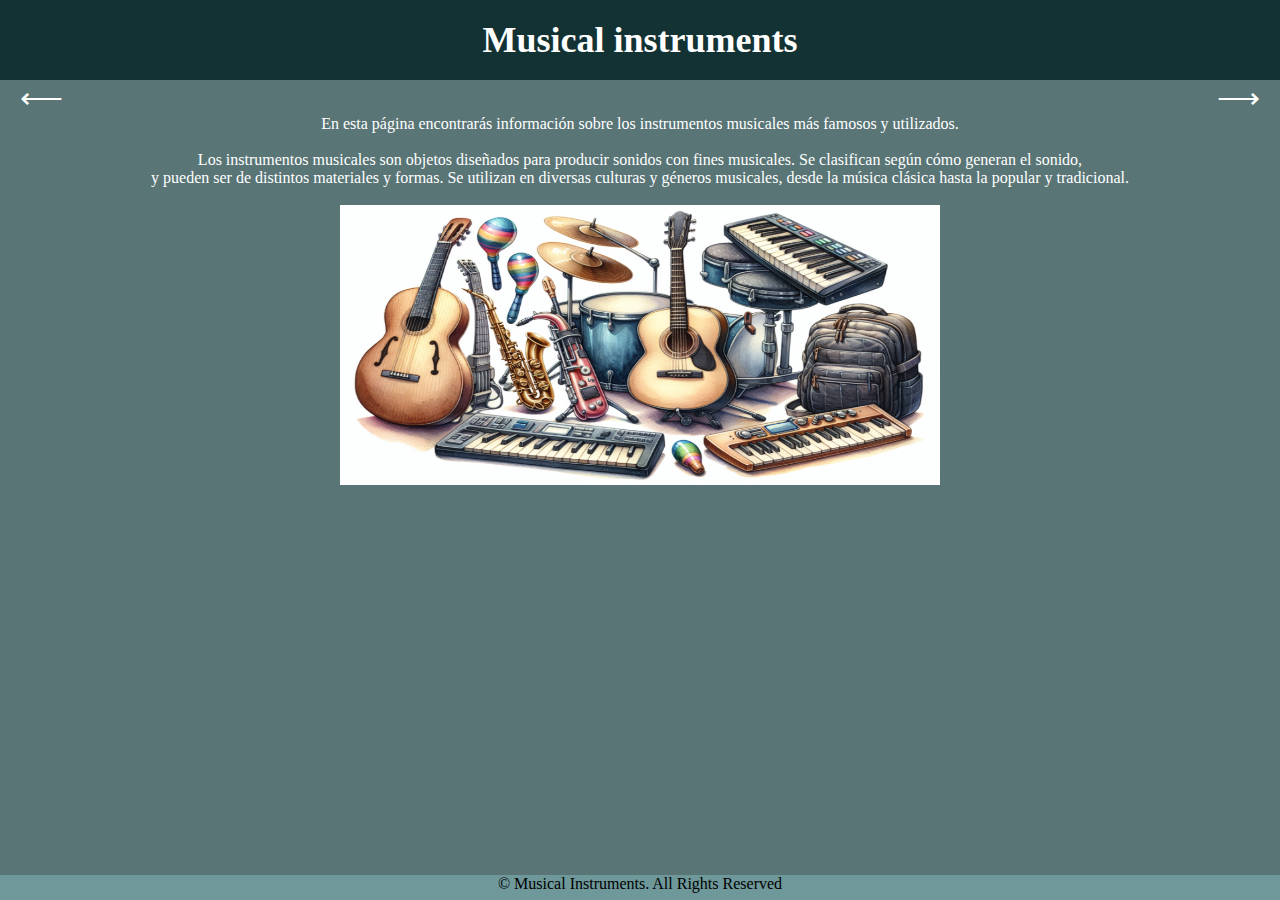
<file: Practica2-DAW/src/main/resources/static/index.html>
<!DOCTYPE html>
<!--
Click nbfs://nbhost/SystemFileSystem/Templates/Licenses/license-default.txt to change this license
Click nbfs://nbhost/SystemFileSystem/Templates/Other/html.html to edit this template
-->
<html lang="es">
    <head>
        <title>Página Principal</title>
        <meta charset="UTF-8">
        <meta name="Description" content="Esta pagina contiene etiquetas del tipo html5">
        <meta name="Keywords" content="html5, css3, web, fidelitas">
        <link href="css/estilos.css" rel="stylesheet" type="text/css" /> 
       </head>
    <body>
        <div style="display: inline">
            <header><h1 style="text-align: center"><span style="color: white"><a style="font-size: 36px" href="index.html">Musical instruments</a></span></h1></header>
            <div style="display: flex; justify-content: space-between;">
                <a href="Pag7.html">&LongLeftArrow;</a>
                <a href="Pag1.html">&LongRightArrow;</a>
            </div>
            <p style="text-align: center"><span style="color: white">
                    En esta página encontrarás información sobre los instrumentos musicales más famosos y utilizados.    
                </span>
            </p>
            <br>
            <p style="text-align: center"><span style="color: white">
                    Los instrumentos musicales son objetos diseñados para producir sonidos con fines musicales. Se clasifican según cómo generan el sonido, 
                    <br>
                    y pueden ser de distintos materiales y formas. Se utilizan en diversas culturas y géneros musicales, desde la música clásica hasta la popular y tradicional.  
                </span>
            </p>
            <br>
        </div>
        <div class="contenedor">
            <img src="img/Instrumentos.png" alt="Imagen de instrumentos musicales" width="600" height="280"/>
        </div>
        <footer>© Musical Instruments. All Rights Reserved</footer>
        </body>
</html>
</file>
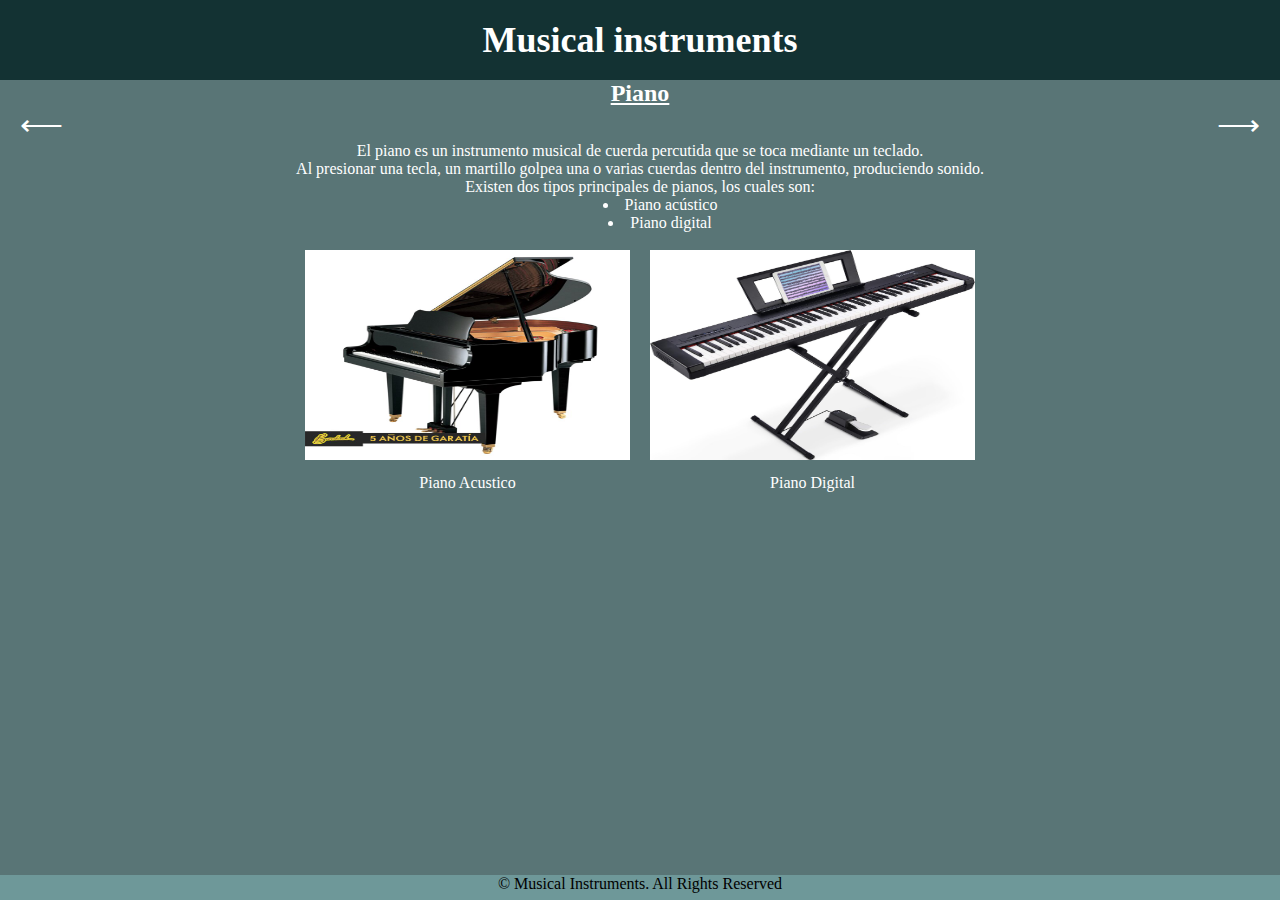
<file: Practica2-DAW/src/main/resources/static/Pag3.html>
<!DOCTYPE html>
<!--
Click nbfs://nbhost/SystemFileSystem/Templates/Licenses/license-default.txt to change this license
Click nbfs://nbhost/SystemFileSystem/Templates/Other/html.html to edit this template
-->
<html lang="es">
    <head>
        <title>Página Piano</title>
        <meta charset="UTF-8">
        <meta name="Description" content="Esta pagina contiene etiquetas del tipo html5">
        <meta name="Keywords" content="html5, css3, web, fidelitas">
        <link href="css/estilos.css" rel="stylesheet" type="text/css" />
    </head>
    <body>
        <div style="display: inline">
            <header><h1 style="text-align: center"><span style="color: white"><a style="font-size: 36px" href="index.html">Musical instruments</a></span></h1></header>
            <h2 style="text-align: center"><span style="color: white"><u>Piano</u></span></h2>
    <div style="display: flex; justify-content: space-between;">
        <a href="Pag2.html">&LongLeftArrow;</a>
        <a href="Pag4.html">&LongRightArrow;</a>
    </div>
                 <p style="text-align: center"><span style="color: white">
                    El piano es un instrumento musical de cuerda percutida que se toca mediante un teclado. <br>Al presionar una tecla, un martillo golpea una o varias cuerdas dentro del instrumento, produciendo sonido.
                    <br> Existen dos tipos principales de pianos, los cuales son:
                     </span>
                    </p>
        </div>
        <div style="text-align: center; color: white">
            <ul style="list-style-position: inside">
                <li>Piano acústico</li>
                <li>Piano digital</li>
            </ul>
        </div>
        <br>
        <div style="display: flex; justify-content: center; gap:20px">
            <div style="text-align: center">
            <img src="img/PianoAc.jpg" width="325" height="210" alt="Piano Acustico">
            <p style="color: white; margin-top: 10px">Piano Acustico</p>
            </div>
            <div style="text-align: center">
            <img src="img/PianoDi.jpg" width="325" height="210" alt="Piano Digital">
            <p style="color: white; margin-top: 10px">Piano Digital</p>
            </div>
        </div>
        <footer>© Musical Instruments. All Rights Reserved</footer>
    </body>
</html>
</file>
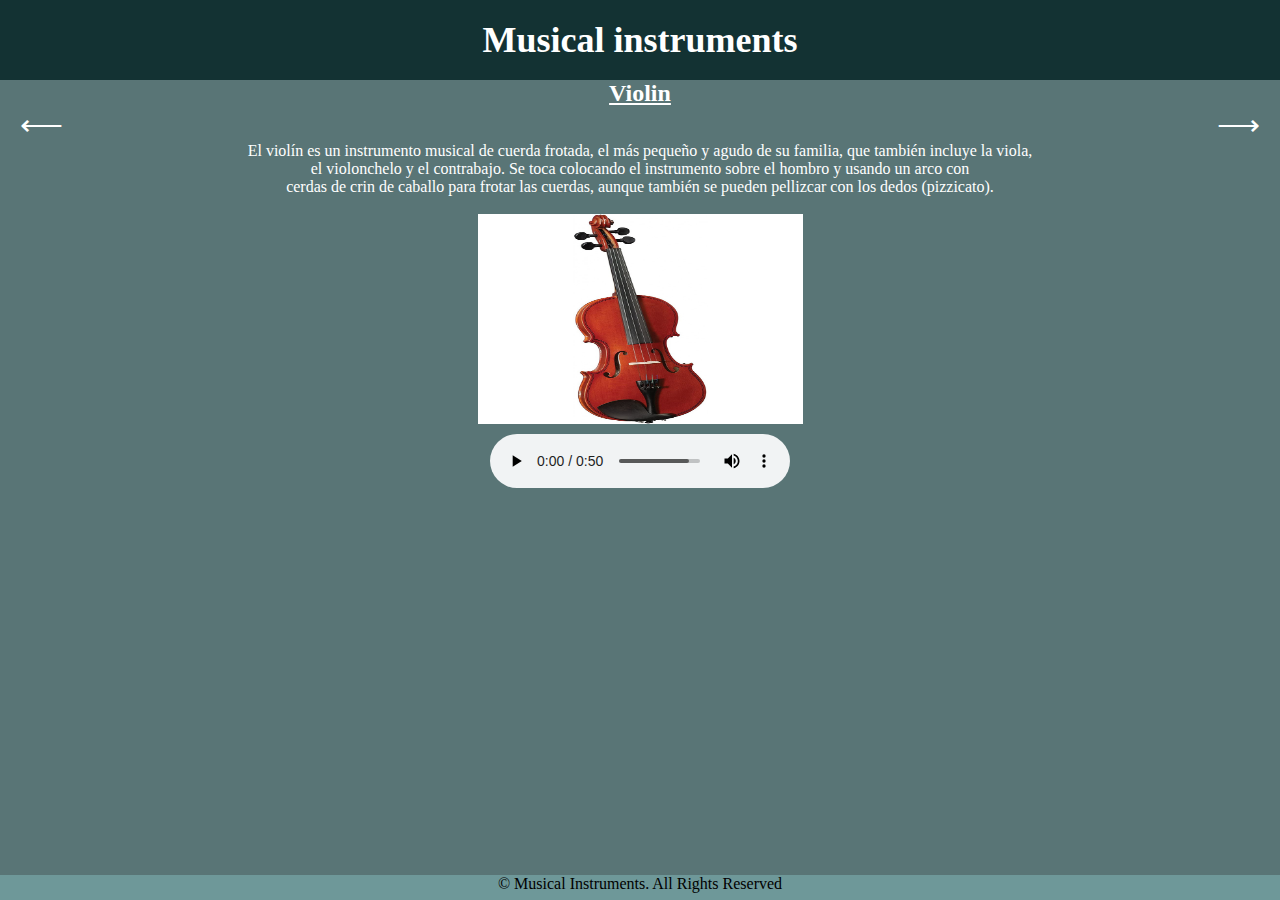
<file: Practica2-DAW/src/main/resources/static/Pag4.html>
<!DOCTYPE html>
<!--
Click nbfs://nbhost/SystemFileSystem/Templates/Licenses/license-default.txt to change this license
Click nbfs://nbhost/SystemFileSystem/Templates/Other/html.html to edit this template
-->
<html lang="es">
    <head>
        <title>Página Violin</title>
        <meta charset="UTF-8">
        <meta name="Description" content="Esta pagina contiene etiquetas del tipo html5">
        <meta name="Keywords" content="html5, css3, web, fidelitas">
        <link href="css/estilos.css" rel="stylesheet" type="text/css" />
    </head>
    <body>      
        <div style="display: inline">
            <header><h1 style="text-align: center"><span style="color: white"><a style="font-size: 36px" href="index.html">Musical instruments</a></span></h1></header>
            <h2 style="text-align: center"><span style="color: white"><u>Violin</u></span></h2>
    <div style="display: flex; justify-content: space-between;">
        <a href="Pag3.html">&LongLeftArrow;</a>
        <a href="Pag5.html">&LongRightArrow;</a>
    </div>
                 <p style="text-align: center"><span style="color: white">
                    El violín es un instrumento musical de cuerda frotada, el más pequeño y agudo de su familia, que también incluye la viola, <br> el violonchelo y el contrabajo. Se toca colocando el instrumento sobre el hombro y usando un arco con <br> cerdas de crin de caballo para frotar las cuerdas, aunque también se pueden pellizcar con los dedos (pizzicato).
                     </span>
                    </p>
        </div>
        <br>
        <div style="display: flex; justify-content: center">
            <img src="img/Violin.jpg" width="325" height="210" alt="Violin">
        </div>
        <figure style="text-align: center; margin-top: 10px">
            <audio controls>
                <source src="audios/violin.mp3" type="audio/mpeg">
            </audio>
        </figure>
        <footer>© Musical Instruments. All Rights Reserved</footer>
    </body>
</html>
</file>
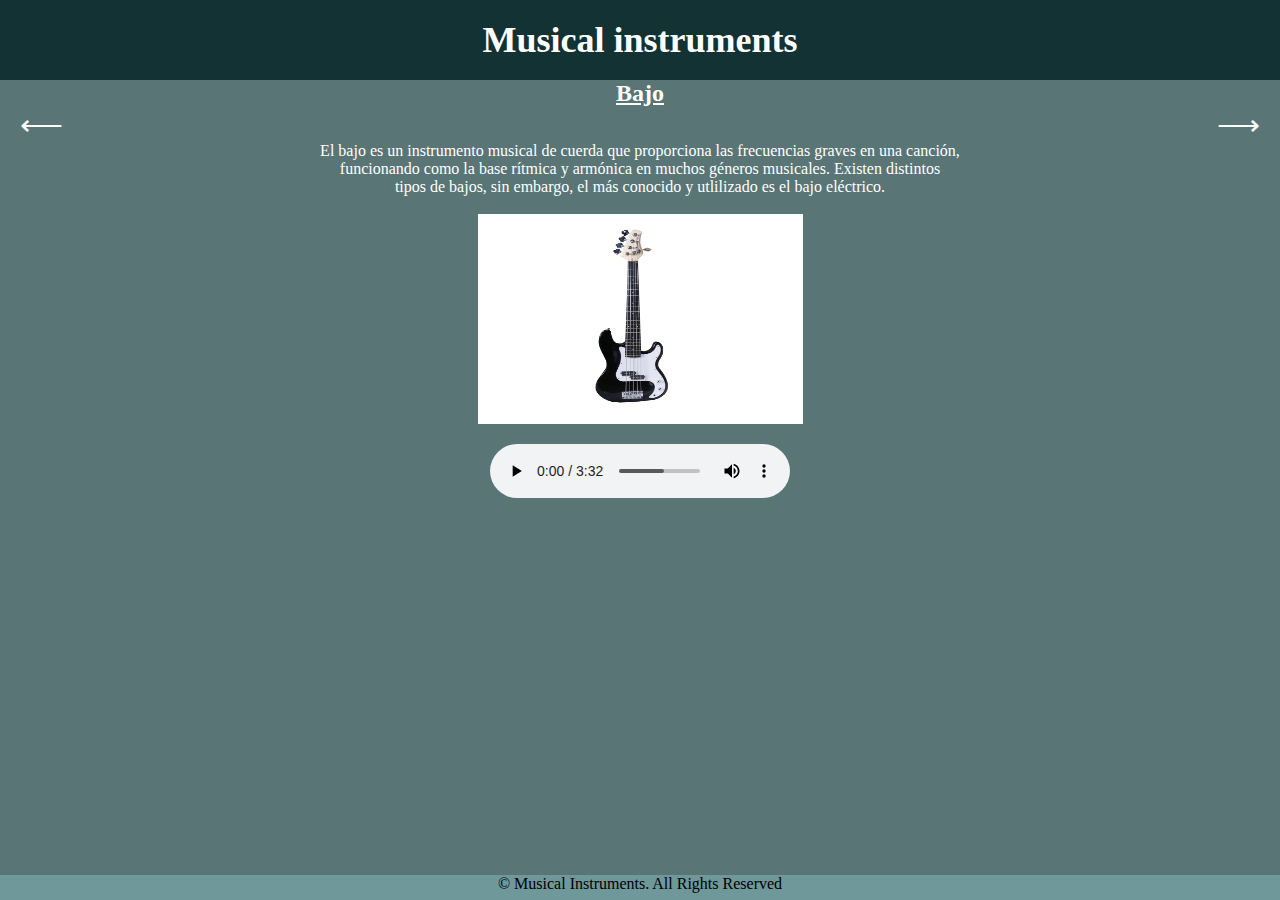
<file: Practica2-DAW/src/main/resources/static/Pag6.html>
<!DOCTYPE html>
<!--
Click nbfs://nbhost/SystemFileSystem/Templates/Licenses/license-default.txt to change this license
Click nbfs://nbhost/SystemFileSystem/Templates/Other/html.html to edit this template
-->
<html lang="es">
    <head>
        <title>Página Bajo</title>
        <meta charset="UTF-8">
        <meta name="Description" content="Esta pagina contiene etiquetas del tipo html5">
        <meta name="Keywords" content="html5, css3, web, fidelitas">
        <link href="css/estilos.css" rel="stylesheet" type="text/css" />
    </head>
    <body>
        <div style="display: inline">
            <header><h1 style="text-align: center"><span style="color: white"><a style="font-size: 36px" href="index.html">Musical instruments</a></span></h1></header>
            <h2 style="text-align: center"><span style="color: white"><u>Bajo</u></span></h2>
            <div style="display: flex; justify-content: space-between;">
        <a href="Pag5.html">&LongLeftArrow;</a>
        <a href="Pag7.html">&LongRightArrow;</a>
    </div>
                    <p style="text-align: center"><span style="color: white">
                            El bajo es un instrumento musical de cuerda que proporciona las frecuencias graves en una canción, <br> funcionando como la base rítmica y armónica en muchos géneros musicales. Existen distintos <br> tipos de bajos, sin embargo, el más conocido y utlilizado es el bajo eléctrico.
                     </span>
                    </p>
        </div>
        <br>
        <div style="display: flex; justify-content: center">
            <img src="img/Bajo.png" width="325" height="210" alt="Bajo">
        </div>
        <figure style="text-align: center; margin-top: 20px">
            <audio controls>
                <source src="audios/bajo.mp3" type="audio/mpeg">
            </audio>
        </figure>
        <footer>© Musical Instruments. All Rights Reserved</footer>
    </body>
</html>
</file>
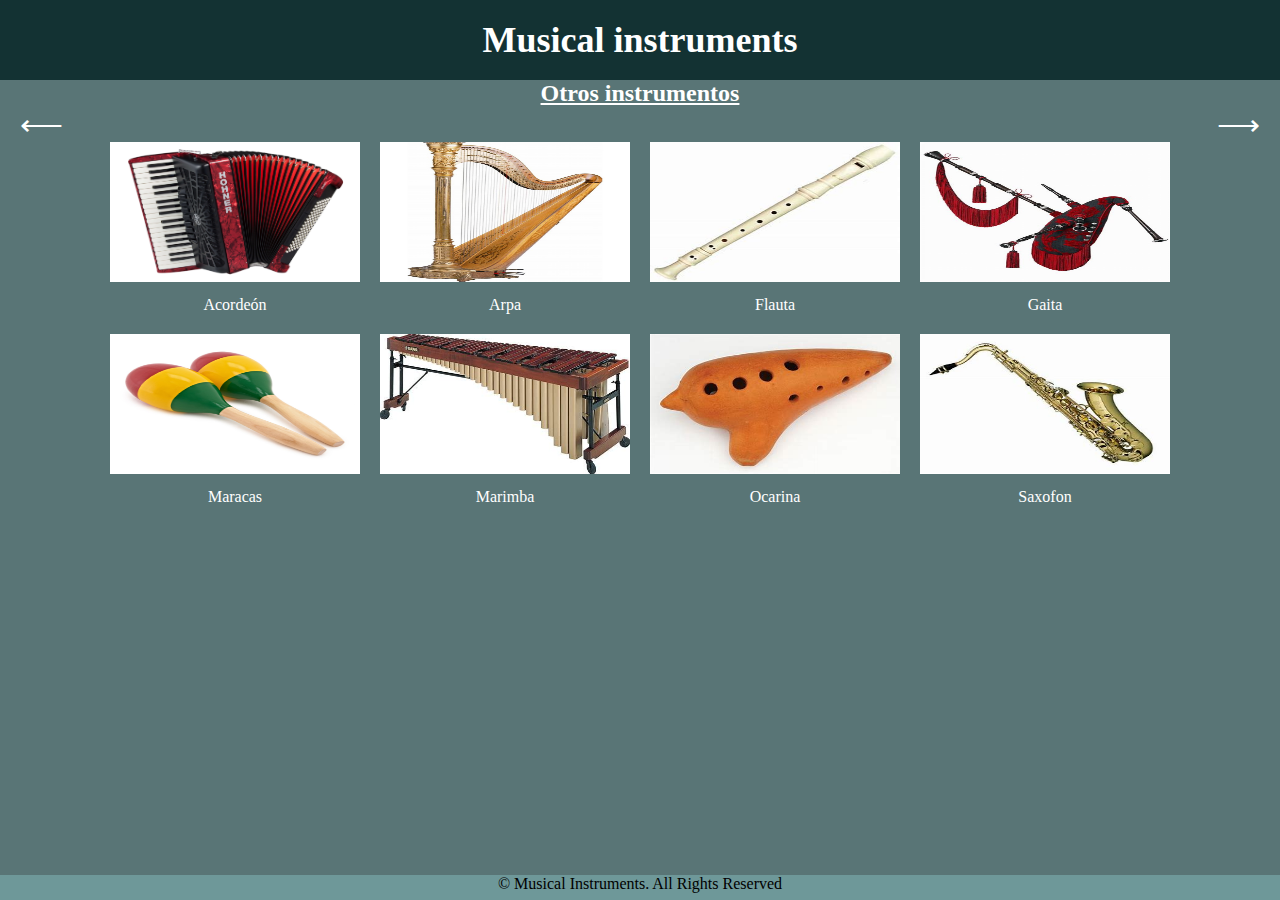
<file: Practica2-DAW/src/main/resources/static/Pag7.html>
<!DOCTYPE html>
<!--
Click nbfs://nbhost/SystemFileSystem/Templates/Licenses/license-default.txt to change this license
Click nbfs://nbhost/SystemFileSystem/Templates/Other/html.html to edit this template
-->
<html lang="es">
    <head>
        <title>Página Principal</title>
        <meta charset="UTF-8">
        <meta name="Description" content="Esta pagina contiene etiquetas del tipo html5">
        <meta name="Keywords" content="html5, css3, web, fidelitas">
        <link href="css/estilos.css" rel="stylesheet" type="text/css" />
    </head>
    <body>
        <div style="display: inline">
            <header><h1 style="text-align: center"><span style="color: white"><a style="font-size: 36px" href="index.html">Musical instruments</a></span></h1></header>
            <h2 style="text-align: center"><span style="color: white"><u>Otros instrumentos</u></span></h2>
            <div style="display: flex; justify-content: space-between;">
        <a href="Pag6.html">&LongLeftArrow;</a>
        <a href="index.html">&LongRightArrow;</a>
    </div>
        </div>
        <div style="display: flex; justify-content: center; gap:20px; flex-wrap: wrap; max-width: 1200px;  margin: 0 auto ">
            <div style="text-align: center">
            <img src="img/Acordeon.jpg" width="250" height="140" alt="Acordeon">
            <p style="color: white; margin-top: 10px">Acordeón</p>
            </div>
            <div style="text-align: center">
            <img src="img/Arpa.jpg" width="250" height="140" alt="Arpa">
            <p style="color: white; margin-top: 10px">Arpa</p>
            </div>
            <div style="text-align: center">
            <img src="img/Flauta.jpg" width="250" height="140" alt="Flauta">
            <p style="color: white; margin-top: 10px">Flauta</p>
            </div>
            <div style="text-align: center">
            <img src="img/Gaita.jpg" width="250" height="140" alt="Gaita">
            <p style="color: white; margin-top: 10px">Gaita</p>
            </div>
            <div style="text-align: center">
            <img src="img/Maracas.jpg" width="250" height="140" alt="Maracas">
            <p style="color: white; margin-top: 10px">Maracas</p>
            </div>
            <div style="text-align: center">
            <img src="img/Marimba.jpg" width="250" height="140" alt="Marimba">
            <p style="color: white; margin-top: 10px">Marimba</p>
            </div>
            <div style="text-align: center">
            <img src="img/Ocarina.jpg" width="250" height="140" alt="Ocarina">
            <p style="color: white; margin-top: 10px">Ocarina</p>
            </div>
            <div style="text-align: center">
            <img src="img/Saxofon.jpg" width="250" height="140" alt="Saxofon">
            <p style="color: white; margin-top: 10px">Saxofon</p>
            </div>
        </div>
        <footer>© Musical Instruments. All Rights Reserved</footer>
    </body>
</html>
</file>
<file: Practica2-DAW/src/main/resources/static/css/estilos.css>
/*
Click nbfs://nbhost/SystemFileSystem/Templates/Licenses/license-default.txt to change this license
Click nbfs://nbhost/SystemFileSystem/Templates/Other/CascadeStyleSheet.css to edit this template
*/
/* 
    Created on : 4 feb 2025, 11:22:45
    Author     : Andy
*/
* {
    box-sizing: border-box;
    margin: 0;
}

body {
    font-family: Verdana;
    padding: 80px 20px 0;
    background-color: #597576;
}

header {
    position: fixed;
    background-color: #133233;    
    top: 0;
    left: 0;
    height: 80px;
    width: 100%;
    display: flex;
    align-items: center; 
    justify-content: center; 
}

aside {
    position: fixed;
    background-color: aquamarine;    
    top: 80px;
    left: 0;
    bottom: 20px;
    width: 20%
}

section {
    overflow-y: scroll;
    position: fixed;
    background-color: bisque;    
    top: 80px;
    left: 20%;
    bottom: 20px;
    width: 80%
}

footer {
    position: fixed;
    left: 0;
    bottom: 0;
    height: 25px;
    width: 100%;        
    text-align: center;
    background-color: #6E9899;
    color: black;
}

a {
    font-size: 30px;
    text-decoration: none;
    color: white;
}

a:hover {
    background-color: #5F9EA1;
    color: white;
}

tbody tr:nth-child(odd) {
    background-color: blue;
    color: white
}

tbody tr:nth-child(even) {
    background-color: black;
    color: white
}

.contenedor {
            text-align: center; 
        }
</file>
